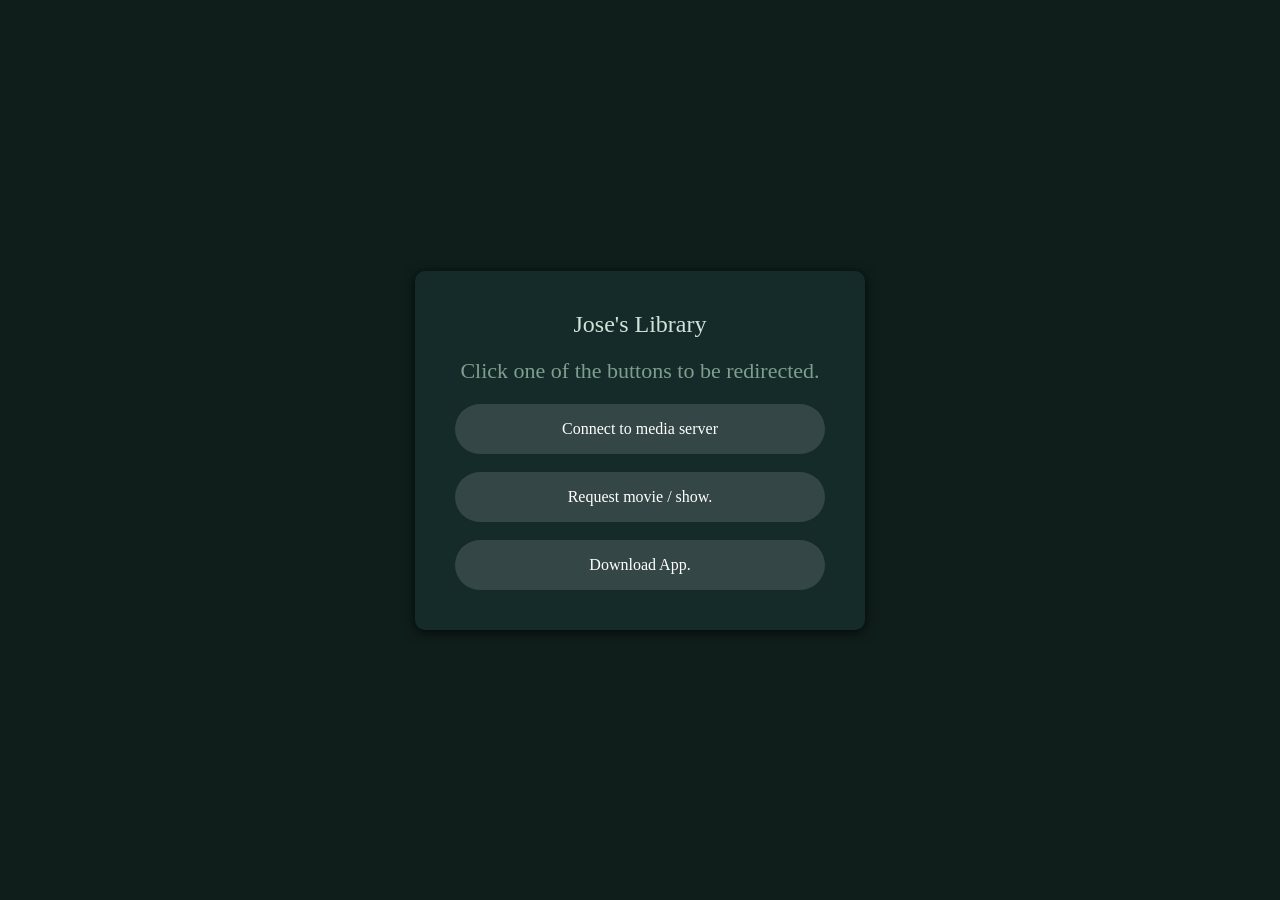
<file: 3615802aced0b0cf1b34baf4dc8efe5e5f838fa3/index.html>
<html lang="en">
<head>
<meta name=”robots” content=”noindex”>
<title>Landing Page</title>
<meta charset="UTF-8">
<meta name="viewport" content="width=device-width, initial-scale=1">
<link rel="stylesheet" type="text/css" href="style.css">
</head>

<div class="container">
    <div class="wrap">
        <div class="title">Jose's Library</div>
		<div class="sub title">Click one of the buttons to be redirected.</div>
        <a href="http://13.77.66.72:32400/" target="_blank" class="wrap-button">Connect to media server</a>
		<br>
        <a href="https://forms.gle/U8yuLSVR8jsjAAak8" target="_blank" class="wrap-button">Request movie / show.</a>
	    	<br>
        <a href="https://apps.apple.com/us/app/plex-movies-tv-music-more/id383457673" target="_blank" class="wrap-button">Download App.</a>
    </div>
</div>
</html>
</file>
<file: 3615802aced0b0cf1b34baf4dc8efe5e5f838fa3/style.css>
* {
	margin: 0px; 
	padding: 0px; 
	box-sizing: border-box;
}

body, html {
	height: 100%;
	font-family: tahoma;
}

a {
	font-family: tahoma;
	font-size: 14px;
	line-height: 1.7;
	color: #666666;
	text-decoration: none;
	margin: 0px;
	transition: all 0.4s;
	-webkit-transition: all 0.4s;
	-o-transition: all 0.4s;
	-moz-transition: all 0.4s;
}

a:hover {
	text-decoration: none;
}

a:focus {
	outline: none !important;
}

.container {
  width: 100%;  
  min-height: 100vh;
  display: -webkit-box;
  display: -webkit-flex;
  display: -moz-box;
  display: -ms-flexbox;
  display: flex;
  flex-wrap: wrap;
  justify-content: center;
  align-items: center;
  padding: 15px;
  background: rgb(16, 30, 27);
  
}

.wrap {
  width: 450px;
  background: rgb(21, 43, 41);
  border-radius: 10px;
  padding: 40px;
  box-shadow: 0 2px 12px 0 rgb(4, 8, 7);
}

.title {
  display: block;
  font-family: tahoma;
  font-size: 24px;
  color: rgb(206, 228, 217);
  text-align: center;
  padding-bottom: 20px;
}

.sub {
  font-size: 22px;
  color: rgb(127, 158, 142);
}

.footer {
  display: block;
  font-family: tahoma;
  font-size: 16px;
  color: rgb(118, 141, 129);
  text-align: center;
  padding-top: 5px;
  margin-bottom: -25px;
}

.wrap-button {
  display: block;
  border-radius: 25px;
  background: rgb(52, 71, 70);
  display: -webkit-box;
  display: -webkit-flex;
  display: -moz-box;
  display: -ms-flexbox;
  display: flex;
  justify-content: center;
  align-items: center;
  height: 50px;
  font-size: 16px;
  color: #fff;
  line-height: 1.2;
}

.wrap-button:hover {
  background: rgb(75, 104, 103);
}

/*
.contact100-form-btn {
  display: -webkit-box;
  display: -webkit-flex;
  display: -moz-box;
  display: -ms-flexbox;
  display: flex;
  justify-content: center;
  align-items: center;
  height: 50px;
  font-size: 16px;
  color: #fff;
  line-height: 1.2;
}
*/

@media (max-width: 576px) {
  .wrap-contact100 {
    padding: 72px 15px 65px 15px;
  }
}
</file>
